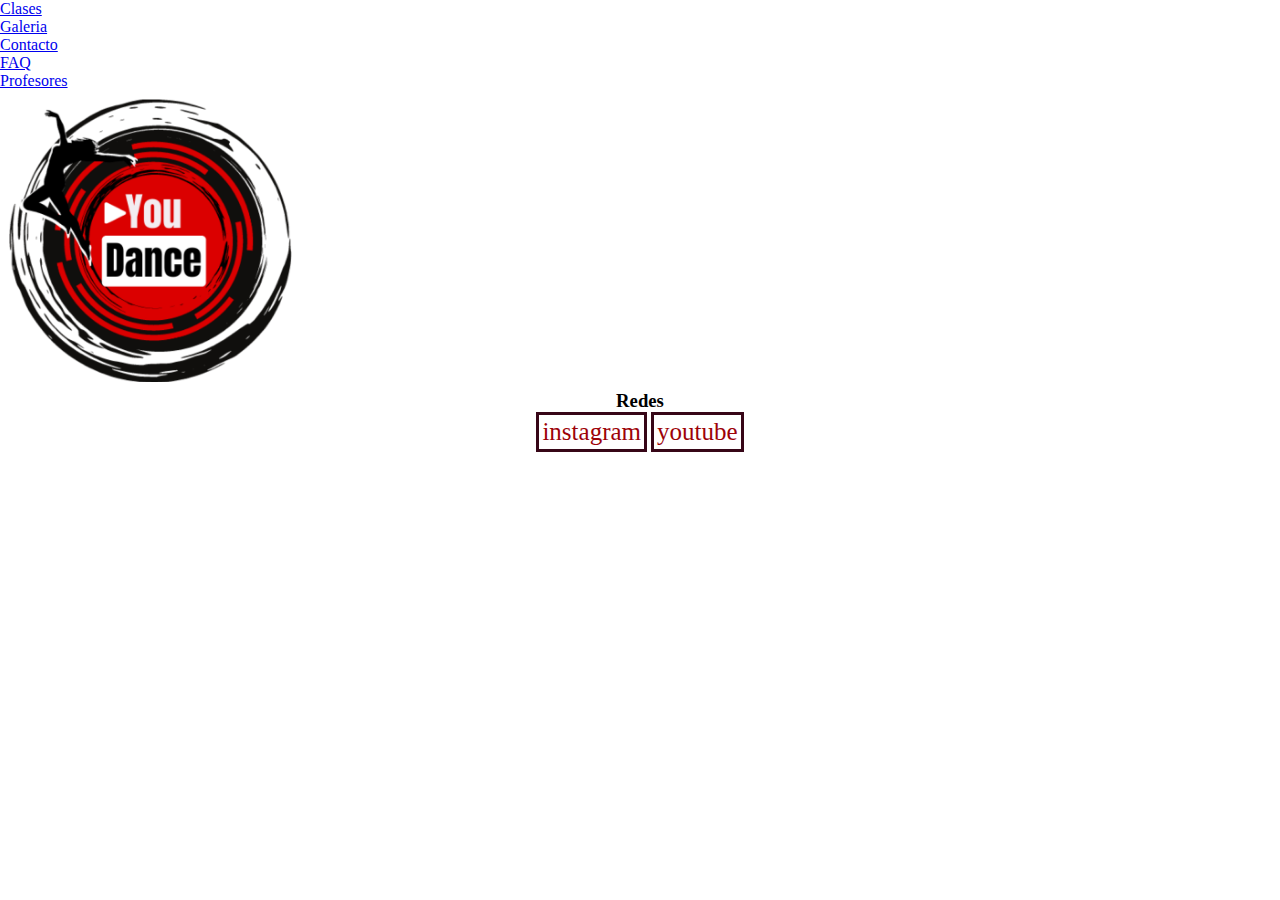
<file: Secciones/Profesores.html>
<!DOCTYPE html>
<html lang="en">
<head>
    <meta charset="UTF-8">
    <meta http-equiv="X-UA-Compatible" content="IE=edge">
    <meta name="viewport" content="width=device-width, initial-scale=1.0">
    <link rel="stylesheet" href="../css/style.css">
    <title>Profesores</title>
</head>
<body>
    <!-- encabezado -->
    <header class="header">   
        <!-- navegación etiqueta nav -->
        <nav>
        <!-- lista no ordenada -->
            <ul class="flex-container">
                <li><a href="Clases.html">Clases</a></li>
                <li><a href="Galeria.html">Galeria</a></li>                    
                <li><a href="Contacto.html">Contacto</a></li>
                <li><a href="Preguntas-frecuentes.html">FAQ</a></li>
                <li><a href="Profesores.html" class="header__listaMenu--activo">Profesores</a></li>
            </ul>
        </nav>
        <!-- logo siempre aufera de nav -->
        <a href="../index.html">
            <img src="../recursos/Yousinfondo.png" alt="logo de academia you" class="img-logo">
            </a>
    </header>
    <!-- contenido principal -->
    <main>

    </main>
    <!-- pie de pagina -->
    <footer class="footer">
        <H3>Redes</H3>
        <ul class="footer__Redes">
            <li><a href="https://www.instagram.com/youdancelacosta/?hl=es" target="_blank">instagram</a>            
            </li>
            <li><a href="https://www.youtube.com/watch?v=cYdssMDVUtU&t=1240s" target="_blank">youtube</a>
            </li>
        </ul>
    </footer>
</body>
</html>
</file>
<file: css/style.css>
/*RECURSOS*/
@import url("https://fonts.googleapis.com/css2?family=Source+Serif+Pro:ital,wght@0,200;0,400;0,700;1,900&display=swap");
@import url("https://fonts.googleapis.com/css2?family=Source+Serif+Pro:ital,wght@0,200;0,400;0,700;1,900&display=swap");
@use "typo";
* {
  margin: 0;
  padding: 0;
  box-sizing: border-box;
  font-family: "typo.$typoprincipal"; }

/*Colores a usar en la web*/
/*~ Rich Black FOGRA 39*/
/*~ Eerie Black*/
/*~ Blood Red*/
/*~ Ruby Red*/
/*~ Carnelian*/
/*~ Imperial Red*/
/*~ Black Shadows*/
/*~ Light Gray*/
/*~ Cultured*Color1: #FFFFFF; /*~ White*/
/*Fuente:
    Source Serif Pro
        ExtraLight 200
        Bold 700
        Regular 400
        Black 900 Italic
        font-family: 'Source Serif Pro', serif;*/
/*SECCIONES*/
.body {
  background: white;
  background: linear-gradient(35deg, white 10%, #f5f3f4 20%, lightgray 30%, #b1a7a6 40%, #e5383b 50%, #ba181b 60%, #a4161a 70%, #660708 80%, #0d0c0d 90%, #0b090a 100%);
  /*lo de arriba le da un color de fondo a toda la web*/ }

.header {
  min-height: 25vh;
  display: flex;
  flex-direction: column;
  align-items: stretch;
  justify-content: space-between; }

.navegador {
  min-height: 3vh; }

.lista-menu {
  display: flex;
  justify-content: center;
  padding: 1rem;
  margin: 1rem;
  flex-wrap: wrap;
  justify-content: space-around;
  color: #B1A7A6;
  background: #252839;
  list-style: none;
  font-size: 15px;
  text-align: center;
  position: relative;
  flex-direction: row;
  gap: 30px;
  min-height: 5vh;
  align-content: center; }

.lista-menu li a {
  position: relative;
  font-size: 2rem;
  text-decoration: none;
  line-height: 2rem;
  letter-spacing: 3px;
  text-transform: uppercase;
  color: transparent;
  -webkit-text-stroke: 1px rgba(255, 255, 255, 0.5); }

.lista-menu li a::before {
  content: attr(data-text);
  position: absolute;
  color: var(--clr);
  width: 0;
  overflow: hidden;
  transition: 1s;
  border-right: 2px solid var(--clr);
  -webkit-text-stroke: 2px var(--clr); }

.lista-menu li a:hover::before {
  width: 100%;
  filter: drop-shadow(0 0 25px var(--clr)); }

.fondo_logo {
  display: flex;
  flex-direction: column;
  justify-content: center;
  align-content: center;
  flex-wrap: wrap; }

.img-logo {
  height: 300px;
  display: flex;
  justify-content: center;
  padding: .5rem;
  object-fit: cover; }

/*contenido principal con mobile last*/
.main-index {
  min-height: 60vh; }

.Clases-Principales {
  display: flex;
  justify-content: center;
  align-items: center;
  color: #E5383B;
  font-size: 6rem;
  font-weight: bold;
  background-color: #D3D3D3;
  min-height: 15vh; }

.main__ritmos {
  border: 2px black;
  /*display: flex;*/
  justify-content: center;
  width: 300px;
  height: 100px;
  background-size: 100%;
  background-repeat: no-repeat;
  background-color: none; }

.ritmos {
  display: grid;
  grid-template-columns: repeat(3, 33.33%);
  justify-items: center;
  align-content: center;
  min-height: 40vh;
  /*width: 100%;*/
  /*grid-template-rows: 1fr;*/
  /*gap: 1rem;*/
  /*grid-auto-flow: row;*/
  grid-template-areas: "Salsa Bachata Reggaeton"; }

.ritmoflex {
  display: flex;
  flex-direction: column;
  align-items: center; }

.img-baile {
  border-radius: 15%;
  width: 25vw; }

.tit-ritmo {
  font-size: 2.5rem;
  text-align: center;
  color: #335C67;
  font-weight: bold; }

.tit-formulario {
  padding: 1rem;
  text-align: center; }

.box-datos {
  padding: 1.5rem;
  display: flex;
  flex-direction: column;
  justify-content: center;
  align-content: center;
  align-items: center;
  height: 300px;
  width: 400px; }

.box-datos input {
  background-color: #F5EBE0;
  text-align: start;
  font-size: 1.5rem; }

.box-datos textarea {
  background-color: #F5EBE0; }

.grid-contacto {
  display: grid;
  grid-template-columns: repeat(2, 1fr);
  grid-template-areas: "formulario mapa";
  justify-items: center;
  align-items: center;
  gap: 4rem; }

.main-contacto {
  background-color: #B1A7A6;
  height: 60vh;
  width: 100vw;
  display: flex;
  align-content: center;
  justify-content: center;
  padding: 1rem; }

.mapa {
  animation-name: aparicio;
  animation-duration: 1s;
  animation-iteration-count: 1;
  animation-direction: reverse; }

.mapa iframe {
  width: 400px;
  height: 300px; }

@keyframes aparicio {
  10% {
    transform: translatey(100); }
  25% {
    transform: translatex(80px); }
  50% {
    transform: translatey(50px); }
  80% {
    transform: translatey(25px); }
  100% {
    transform: translatey(0px); } }

.footer {
  display: flex;
  flex-direction: column;
  align-items: center;
  /*background: linear-gradient (35 deg rgba(211,211,211,1) 10%, rgba(177,167,166,1) 20%, rgba(229,56,59,1) 60%,
    rgba(186,24,27,1) 80%);*/
  min-height: 15vh; }

.footer__Redes li {
  color: #370617;
  border: 3px solid;
  display: inline-block;
  padding: 3px;
  position: relative;
  list-style: none;
  font-size: 25px; }

.footer__Redes a {
  color: #9D0208;
  text-decoration: none; }

/* cambios para adaptar a 8408px y menos*/
@media (max-width: 840px) {
  .lista-menu {
    font-size: 10px; }
  .lista-menu li a {
    font-size: 1rem;
    line-height: 1rem; }
  .Clases-Principales {
    font-size: 3rem;
    display: flex;
    justify-content: center;
    align-items: center;
    color: #E5383B;
    background-color: #D3D3D3;
    height: 10vh; }
  .img-logo {
    /*margin: auto;*/
    width: 15vh;
    display: flex;
    justify-content: center; }
  /*cambios en mapa de contacto*/
  .grid-contacto {
    display: grid;
    grid-template-columns: 1fr;
    grid-template-rows: repeat(2, 50%);
    grid-template-areas: "formulario" "mapa";
    justify-items: center;
    align-items: center;
    gap: 8rem;
    height: 50vh; }
  .main-contacto {
    background-color: #B1A7A6;
    height: 80vh;
    width: 100vw;
    display: flex;
    flex-direction: column;
    align-items: center;
    align-content: center;
    justify-content: center; }
  .box-datos {
    display: flex;
    flex-direction: column;
    justify-content: center;
    align-content: center;
    align-items: center; }
  .mapa iframe {
    width: 500px;
    height: 350px; } }

/*cambios para adaptar a 552px o menos*/
@media (max-width: 552px) {
  .lista-menu {
    font-size: .8rem; }
  .lista-menu li a {
    font-size: .8rem;
    line-height: .8rem; }
  .img-logo {
    /*margin: auto;*/
    width: 45vw;
    height: 20vh;
    display: flex;
    justify-content: center;
    object-fit: cover; }
  .Clases-Principales {
    font-size: 1.5rem;
    display: flex;
    justify-content: center;
    align-items: center;
    color: #E5383B;
    background-color: #D3D3D3;
    height: 5vh; }
  .ritmos {
    display: grid;
    grid-template-rows: repeat(3, 20vh);
    grid-template-columns: 1fr;
    justify-items: center;
    align-content: center;
    /*height: 65vh;*/
    width: 100vw;
    gap: 0px 0px;
    /*grid-auto-flow: row;*/
    grid-template-areas: "Salsa" "Bachata" "Reggaeton"; }
  .img-baile {
    text-align: center; }
  .footer {
    height: 15vh; } }
</file>
